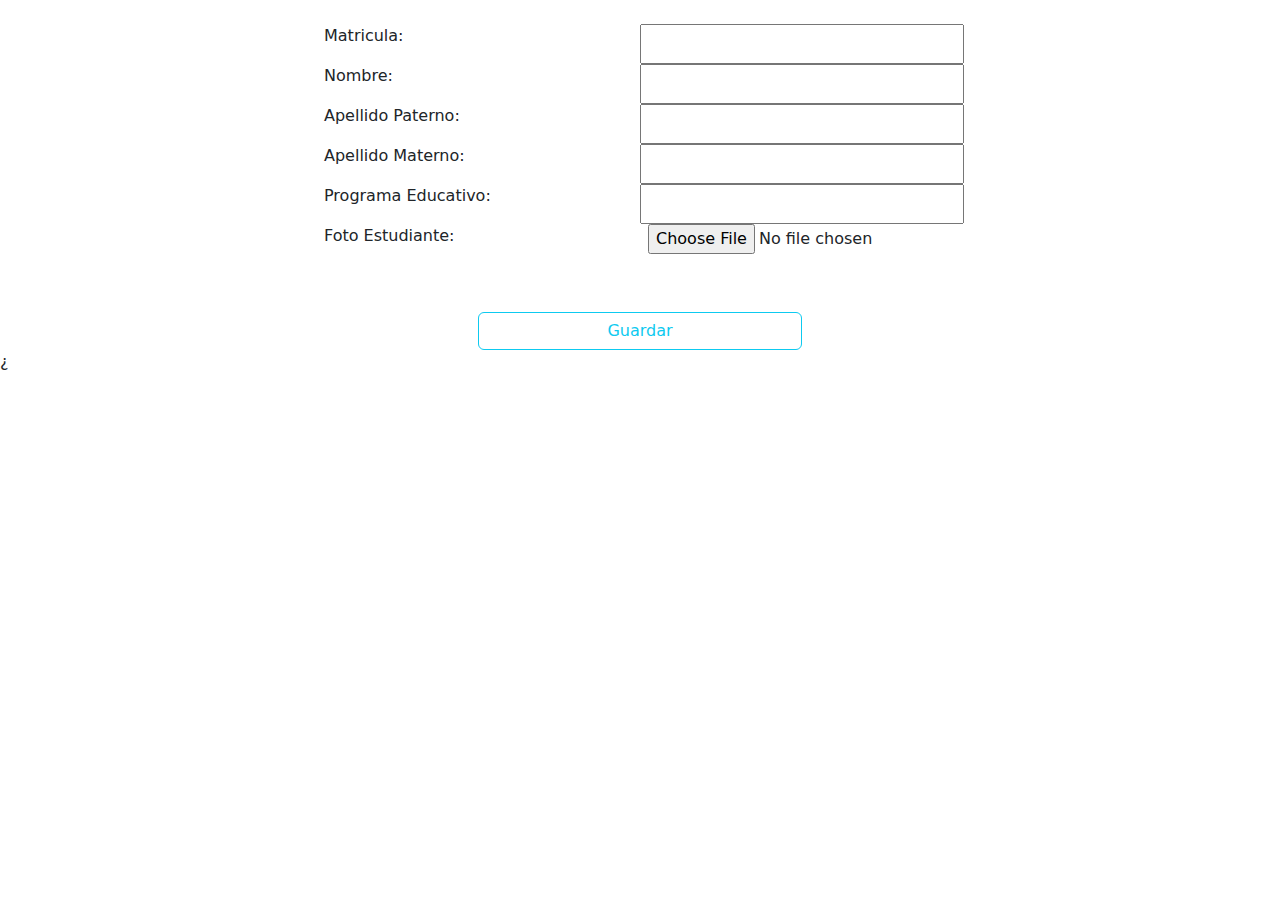
<file: from.html>
<!DOCTYPE html>
<html lang="en">
<head>
    <meta charset="UTF-8">
    <meta name="viewport" content="width=device-width, initial-scale=1.0">
    <title>Document</title>
    
    <link rel="stylesheet" href="https://cdn.jsdelivr.net/npm/bootstrap@5.2.3/dist/css/bootstrap.min.css">
</head>
<body>
    <div class="mt-4" id="idContenedorAlumno">
        <section class="mx-auto">
            <form action="" class="justify-content-md-center g-3 mt-4">
                <div class="row g-3 justify-content-sm-center justify-content-md-center">
                     <p class="col-3">Matricula: </p>
             <input class="col-3" type="number" name="" id="idMatri">
                </div>
            
            <div  class="row g-3 justify-content-sm-center justify-content-md-center">
                 <p class="col-3">Nombre:</p>
                <input class="col-3" type="text" name="" id="idNombre">
            </div>
            <div class="row g-3 justify-content-sm-center justify-content-md-center">
                 <p class="col-3">Apellido Paterno:</p>
                <input class="col-3" type="text" name="" id="idAP">
            </div>
            <div class="row g-3 justify-content-sm-center justify-content-md-center">
                 <p class="col-3">Apellido Materno:</p>
            <input class="col-3" type="text" name="" id="idAM"> 
            </div>
            <div class="row g-3 justify-content-sm-center justify-content-md-center">
                  <p class="col-3">Programa Educativo:</p>
                 <input class="col-3" type="text" name="" id="idPrograma">
            </div>
            <div  class="row g-3 justify-content-sm-center justify-content-md-center">
            <p class="col-3">Foto Estudiante:</p>
            <input class="col-3"type="file" name="" id="idFoto">
            </div>
           
            <br>
            <br>
            <div class="row g-3 justify-content-sm-center justify-content-md-center">
             <button class="btn btn-outline-info col-3 " type="submit" onclick="GuardarDatos()">Guardar</button>    
            </div>¿
            </form>
        </section>
    </div>
</body>
<script src="./js/listaAlumno.js"></script>
</html>
</file>
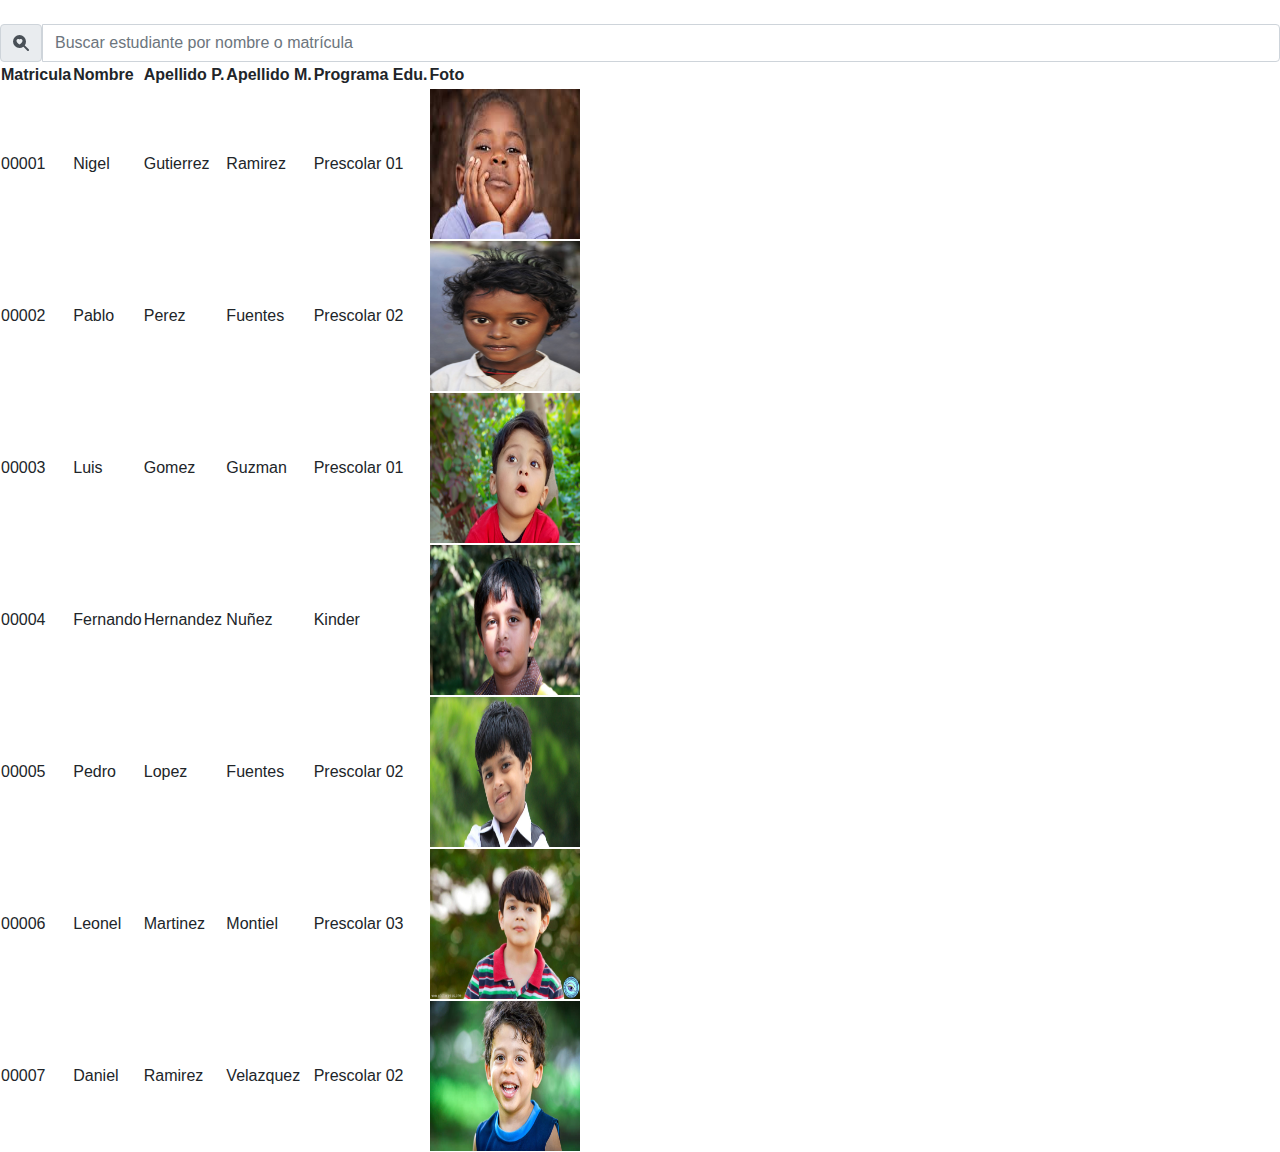
<file: view.html>
<!DOCTYPE html>
<html lang="en">
<head>
    <meta charset="UTF-8">
    <meta name="viewport" content="width=device-width, initial-scale=1.0">
    <link rel="stylesheet" href="https://maxcdn.bootstrapcdn.com/bootstrap/4.0.0/css/bootstrap.min.css">
    <title>Document</title>
</head>
<body>
    <div class="mt-4 ms-4 me-4">
    <section id="idContenidoIndex">
        <form id="formBuscar" class="input-group" onsubmit="buscarAlumnos(); return false;">
            <span class="input-group-text">
                <svg xmlns="http://www.w3.org/2000/svg" width="16" height="16" fill="currentColor" class="bi bi-search-heart-fill" viewBox="0 0 16 16">
                    <path d="M6.5 13a6.47 6.47 0 0 0 3.845-1.258h-.001q.044.06.098.115l3.85 3.85a1 1 0 0 0 1.415-1.414l-3.85-3.85a1 1 0 0 0-.115-.1A6.47 6.47 0 0 0 13 6.5 6.5 6.5 0 0 0 6.5 0a6.5 6.5 0 1 0 0 13m0-8.518c1.664-1.673 5.825 1.254 0 5.018-5.825-3.764-1.664-6.69 0-5.018"/>
                  </svg>
            </span>
            <input class="form-control" type="search" name="txtBuscar" id="txtBuscar" placeholder="Buscar estudiante por nombre o matrícula" oninput="buscarAlumnos(); return false;">
        </form>   
        <div id="ListaAlumnos">
        <table class="justify-content-md-center justify-content-sm-center">
            <tr>
                <th>Matricula</th>
                <th>Nombre</th>
                <th>Apellido P.</th>
                <th>Apellido M.</th>
                <th>Programa Edu.</th>
                <th>Foto</th> 
            </tr>
            <tbody id="myTable">

            </tbody>
        </table>
        </div>
    </section>

    </div>
</body>
<script src="./js/listaAlumno.js"></script>
</html>
</file>
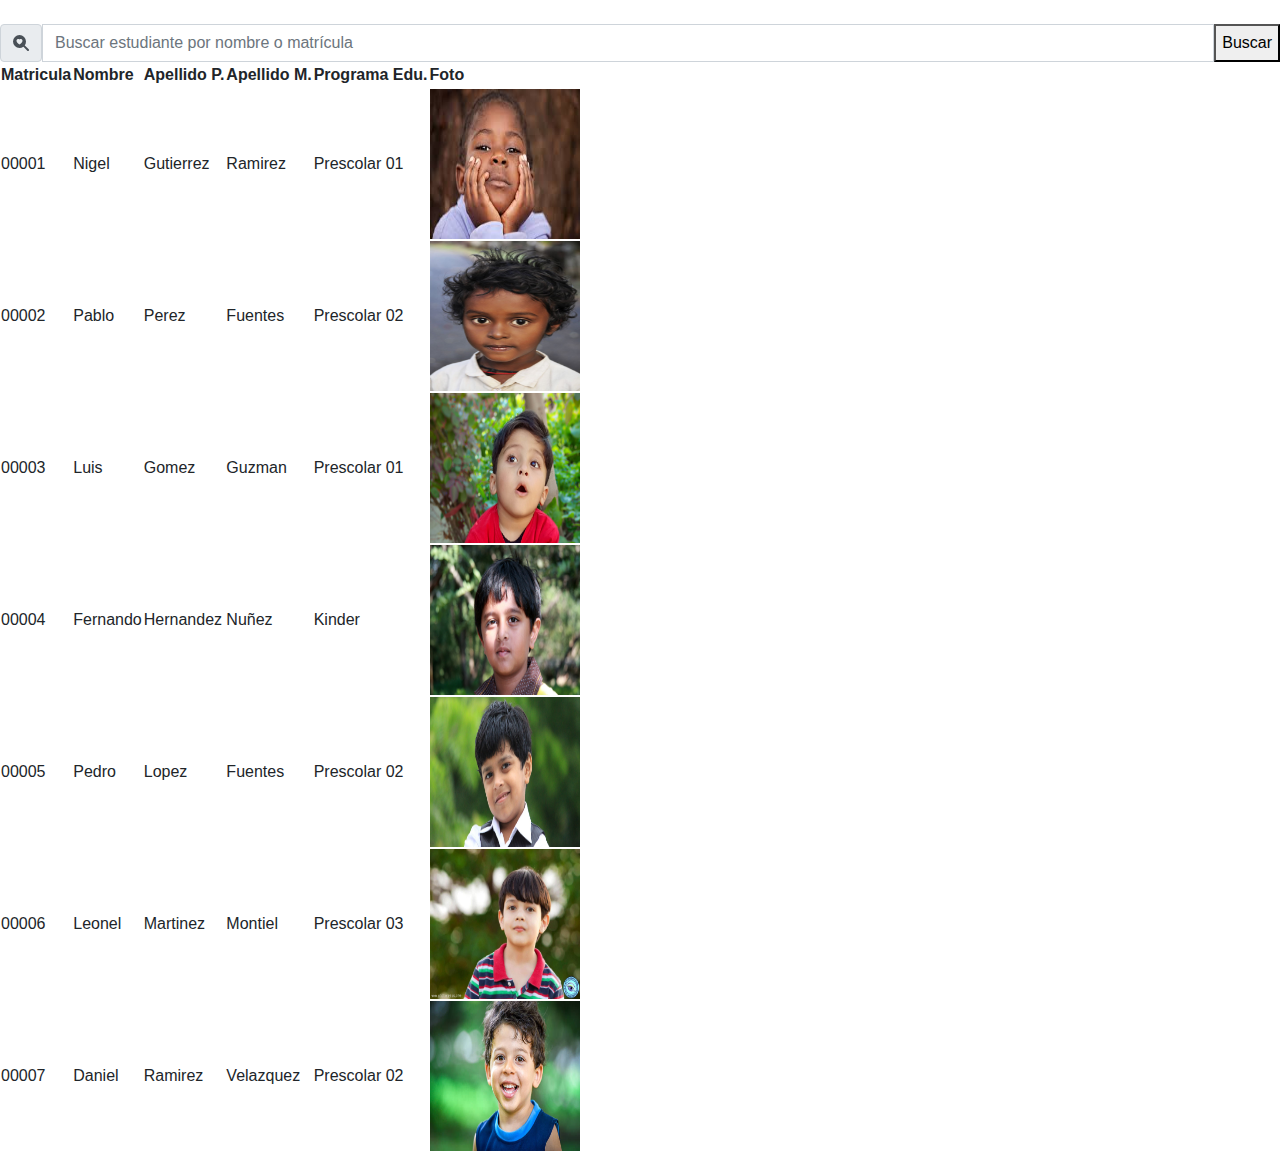
<file: paginas/view.html>
<!DOCTYPE html>
<html lang="en">
<head>
    <meta charset="UTF-8">
    <meta name="viewport" content="width=device-width, initial-scale=1.0">
    <link rel="stylesheet" href="https://maxcdn.bootstrapcdn.com/bootstrap/4.0.0/css/bootstrap.min.css">
    <title>Document</title>
</head>
<body>
    <div class="mt-4 ms-4 me-4">
    <section id="idContenidoIndex">
        <form id="formBuscar" class="input-group" onsubmit="buscarAlumnos(); return false;">
            <span class="input-group-text">
                <svg xmlns="http://www.w3.org/2000/svg" width="16" height="16" fill="currentColor" class="bi bi-search-heart-fill" viewBox="0 0 16 16">
                    <path d="M6.5 13a6.47 6.47 0 0 0 3.845-1.258h-.001q.044.06.098.115l3.85 3.85a1 1 0 0 0 1.415-1.414l-3.85-3.85a1 1 0 0 0-.115-.1A6.47 6.47 0 0 0 13 6.5 6.5 6.5 0 0 0 6.5 0a6.5 6.5 0 1 0 0 13m0-8.518c1.664-1.673 5.825 1.254 0 5.018-5.825-3.764-1.664-6.69 0-5.018"/>
                  </svg>
            </span>
            <input class="form-control" type="search" name="txtBuscar" id="txtBuscar" placeholder="Buscar estudiante por nombre o matrícula" oninput="buscarAlumnos(); return false;">
            <button onclick=buscaralumnos()>Buscar</button>
        </form>   
        <div id="ListaAlumnos">
        <table class="ms-4 justify-content-sm-center">
            <tr>
                <th>Matricula</th>
                <th>Nombre</th>
                <th>Apellido P.</th>
                <th>Apellido M.</th>
                <th>Programa Edu.</th>
                <th>Foto</th> 
            </tr>
            <tbody id="myTable">

            </tbody>
        </table>
        </div>
    </section>

    </div>
</body>
<script src="../js/listaAlumno.js"></script>
</html>
</file>
